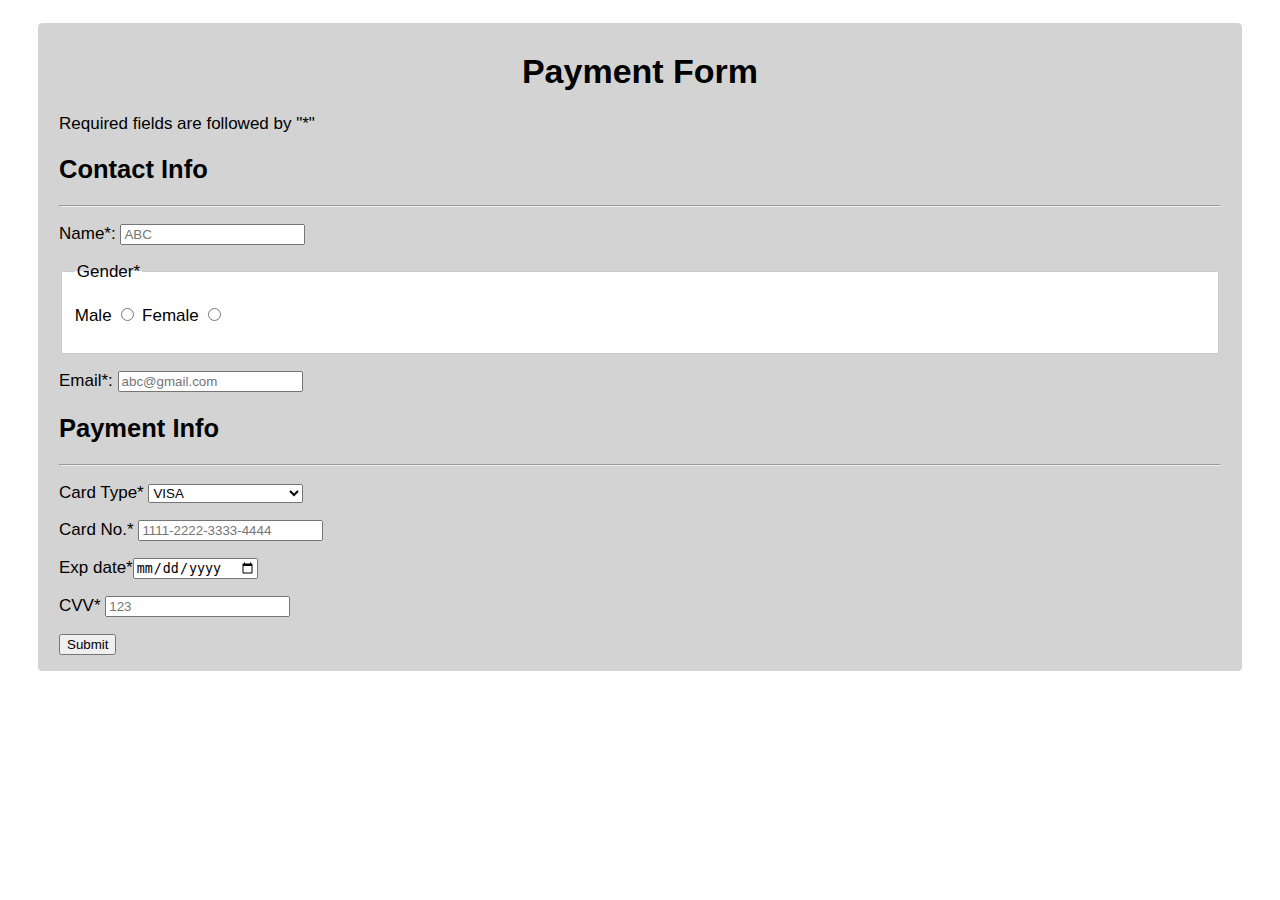
<file: payment form.html>
<!DOCTYPE html>
<html lang="en">
<head>
    <meta charset="UTF-8">
    <meta http-equiv="X-UA-Compatible" content="IE=edge">
    <meta name="viewport" content="width=device-width, initial-scale=1.0">
    <title>Payment form</title>
    <link rel="stylesheet" href="css/style2.css">
    <link rel="icon" href="favicon/faviconpf.ico" type="image/x-icon">
</head>
<body>
    <div class="container">
    <form action="">
        <h1 class="main_heading">Payment Form</h1>
        <p>Required fields are followed by "*"</p>
        <h2>Contact  Info</h2>
    <hr>
    <p>Name*: <input type="text" name="name" placeholder="ABC" required></p>
    <Fieldset>
        <legend>Gender*</legend>
        <p>
    
             Male <input type="radio" name="Gender" id="" required>
             Female <input type="radio" name="Gender" id="" required>
         </p>
        </Fieldset>
        <!--<p>Address*: <textarea name="address" id="address" cols="100" rows="7"></textarea required></p>-->
    <p>Email*: <input type="email" name="email" id="" placeholder="abc@gmail.com" required=""></p>
    <h2>Payment Info</h2>
    <hr>
<p>Card Type*
    <select name="card-type" required>
        <option value="">Select Your Card Type</option>
        <option value="visa" selected>VISA</option>
        <option data="rupay" type="">Rupay</option>
        <option value="mastercard">MasterCard</option>
    </select>
</p>
<p>Card No.* <input type="number" name="card no." id="" required placeholder="1111-2222-3333-4444" minlength="16" maxlength="16"></p>
<p>Exp date*<input type="date" name="exp date" required placeholder="dd/mm/yyyy"></p>
<p>CVV* <input type="password" name="CVV" required placeholder="123" minlength="3" maxlength="3"></p>
<button type="Submit" onclick="myFunction3()">Submit</button>
<script>
    function myFunction3(){
        var txt;
        if(confirm("Money will be deducted from your account")){
            alert("You have succefully paid the fees");
        }
        else{
            alert("You have cancelled the payment");
        }
    }
</script>
</form>
</div>    
</body>
</html>
</file>
<file: css/style2.css>
*{
    box-sizing: border-box ;
}

body{
    font-family: Verdana, Geneva, Tahoma, sans-serif ;
    margin: 15px 30px;
    font-size: 17px;
    padding: 8px;

    
}

.container{
    background-color:#ffffff;
    padding: 5px 20px 15px 20px;
    border: 1px solid lightgray;
    border-radius: 4px;
    background-color: lightgrey;

}
input[type="text"]
input[type="email"]
input[type="number"]
input[type="password"]
input[type="date"]
select,
textarea{
    width: 100%;
    padding: 12px;
    border: 1px solid #ccc;
    border-radius: 5px;
    margin: 10px;
}

fieldset{
    background-color: #fff;
    border: 1px solid #ccc;
}

.main_heading{
    text-align: center;
}

input[type="submit"]{
    background-color: rgb(148, 221, 148);
    color: white;
    padding: 12px 20px;
    border: none;
    border-radius: 4px;
    cursor: pointer;
    width: 100%;
}

input[type="submit"]:hover {
    background-color: #4caf84;
    cursor: pointer;
}
.Recommended{
    border: ;
}
</file>
